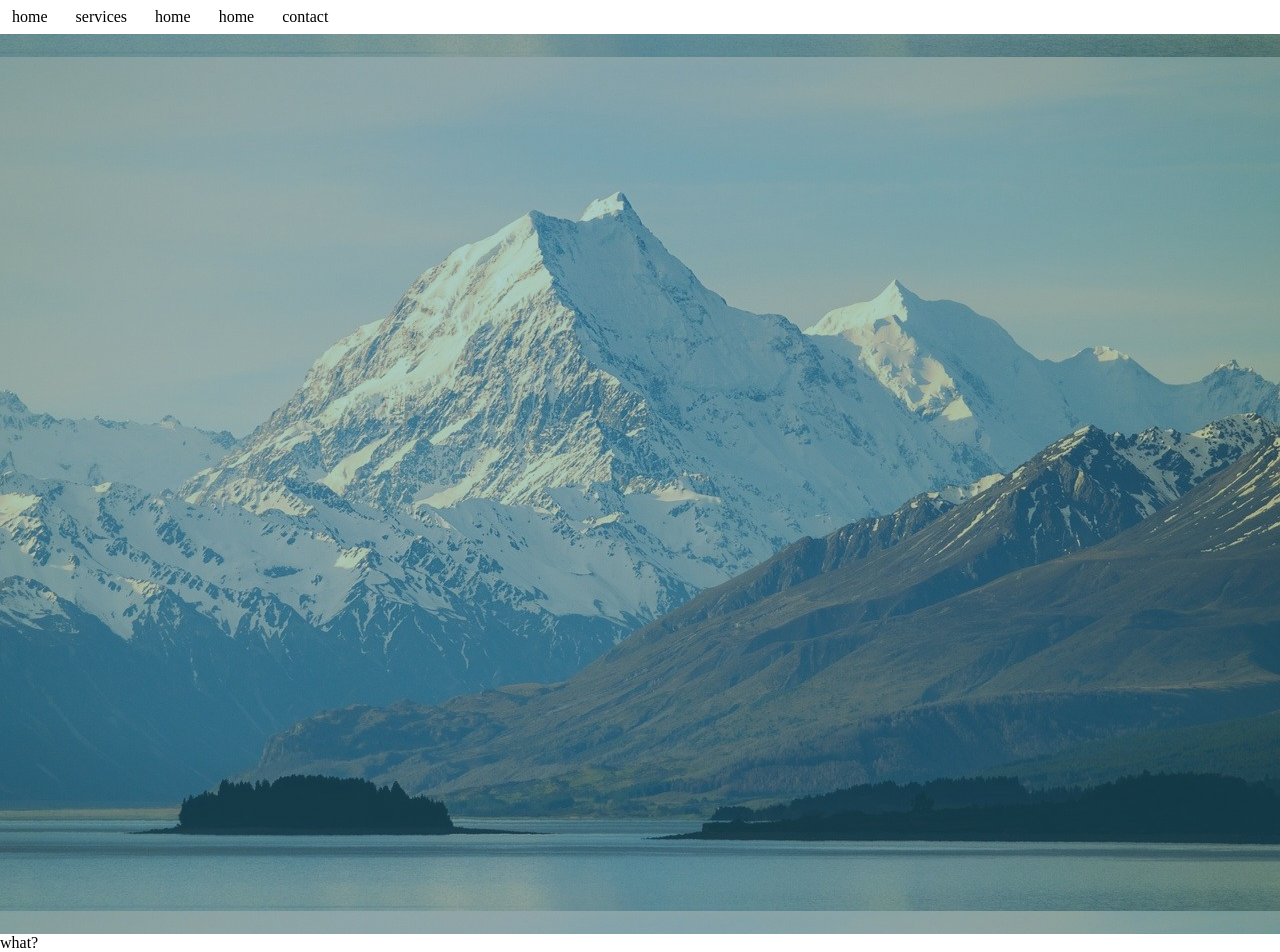
<file: first-site/home.html>
<!DOCTYPE html>
<html>
    <head>
        <title>Jane Doe's plumbing service | EU</title>
        <link rel="stylesheet" href="home.css" type="text/css">
    </head>
    <body>
        <section>
            <nav>
                <div>
                    <ul>
                        <li><a>home</a></li>
                        <li><a>services</a></li>
                        <li><a>home</a></li>
                        <li><a>home</a></li>
                        <li><a>contact</a></li>
                    </ul>
                </div>
            </nav>
        </section>
        <header></header>
        <main><p>what?</p></main>
        <footer></footer>
    </body>
</html>
</file>
<file: first-site/home.css>
* {
    margin: 0%;
    padding: 0%;
}

header {
    min-height: 100vh;
    width: 100%;
    background-image: linear-gradient(rgba(47, 140, 172, 0.4), rgba(47, 140, 172, 0.4)), url(images/hero-image.jpg);
    background-position: center;
}

nav {
    display: flex;
    justify-content: space-between;
    text-align: center;
}

nav ul li {
    display: inline-block;
    padding: 8px 12px;
}
</file>
